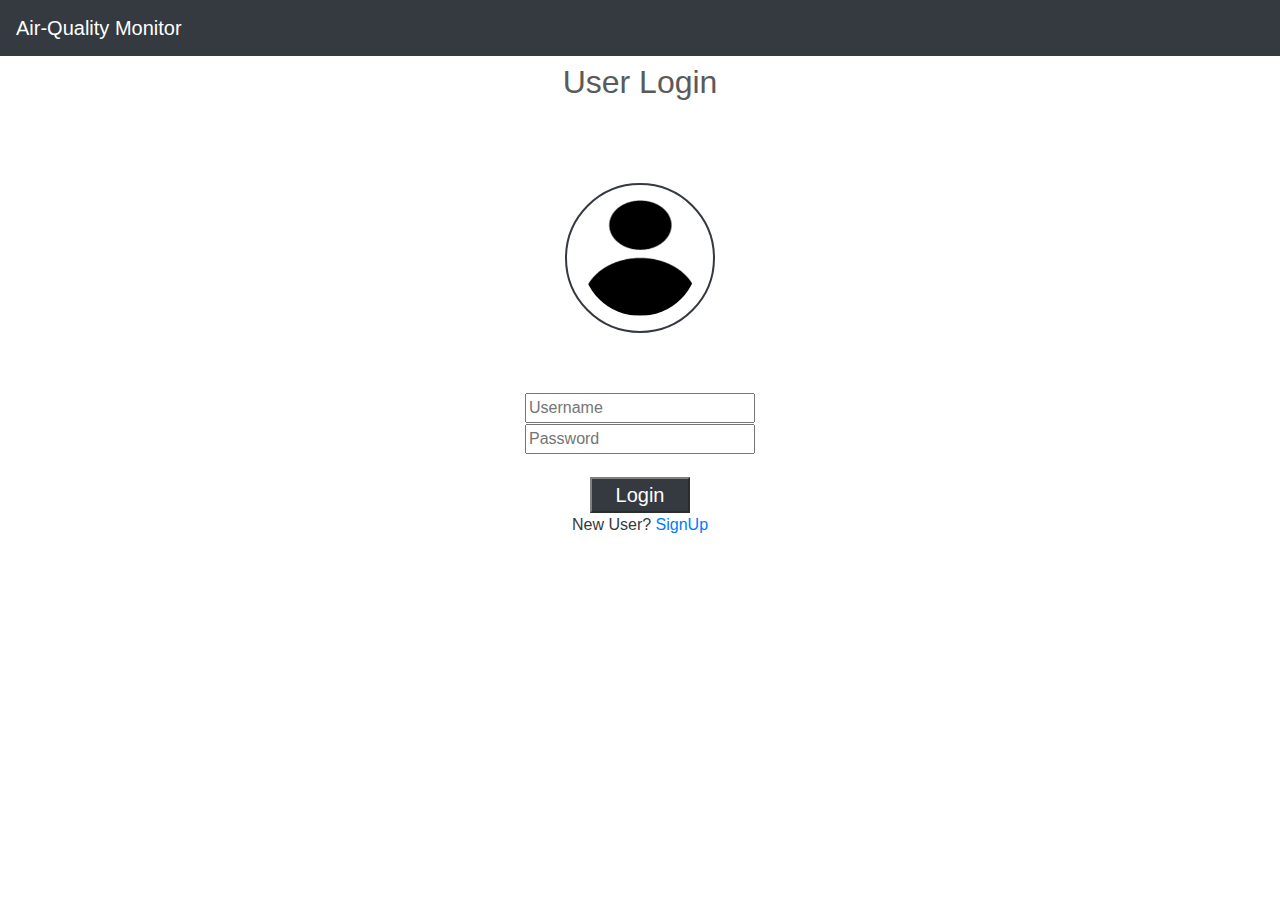
<file: index.html>
<!doctype html>
<html lang="en">
  <head>
    <meta charset="utf-8">
    <meta name="viewport" content="width=device-width, initial-scale=1, shrink-to-fit=no">
    <meta name="description" content="Air-Quality Monitor is a Web Application that is built to provide...">
    <meta name="keywords" content="air, health, air quality maintaining">
    <meta name="author" content="Bandojo Vincent, Labuguen Darrel, and Mangundayao Jeric">
    <meta name="generator" content="Jekyll v4.1.1">
    <title>Login | Air-Quality Monitor</title>


    <!-- Bootstrap core CSS -->
<link href="assets/dist/css/bootstrap.min.css" rel="stylesheet">

    <style>
      .bd-placeholder-img {
        font-size: 1.125rem;
        text-anchor: middle;
        -webkit-user-select: none;
        -moz-user-select: none;
        -ms-user-select: none;
        user-select: none;
      }

      @media (min-width: 768px) {
        .bd-placeholder-img-lg {
          font-size: 3.5rem;
        }
      }
    </style>
    <!-- Custom styles for this template -->
    <link href="design.css" rel="stylesheet">
  </head>
  <body>
    <header>
      <nav class="navbar navbar-expand-md navbar-dark fixed-top bg-dark">
      <a class="navbar-brand" href="#">Air-Quality Monitor</a>    
    </header>

      <center>
          <h2 style="margin-top: 15px;">User Login</h2><br>
            <img src="images/used.png" class="userim"><br>
              <input type="text" name="username" placeholder="Username" class="logg" style="margin-top: 60px;"><br>
              <input type="password" name="password" placeholder="Password" class="logg"><br>
              <input type="submit" value="Login" name="login" class="log"><br>
            <p class="lin">New User? <a href="signup.html">SignUp</a></p>
      </center>
    </body>
</html>
</file>
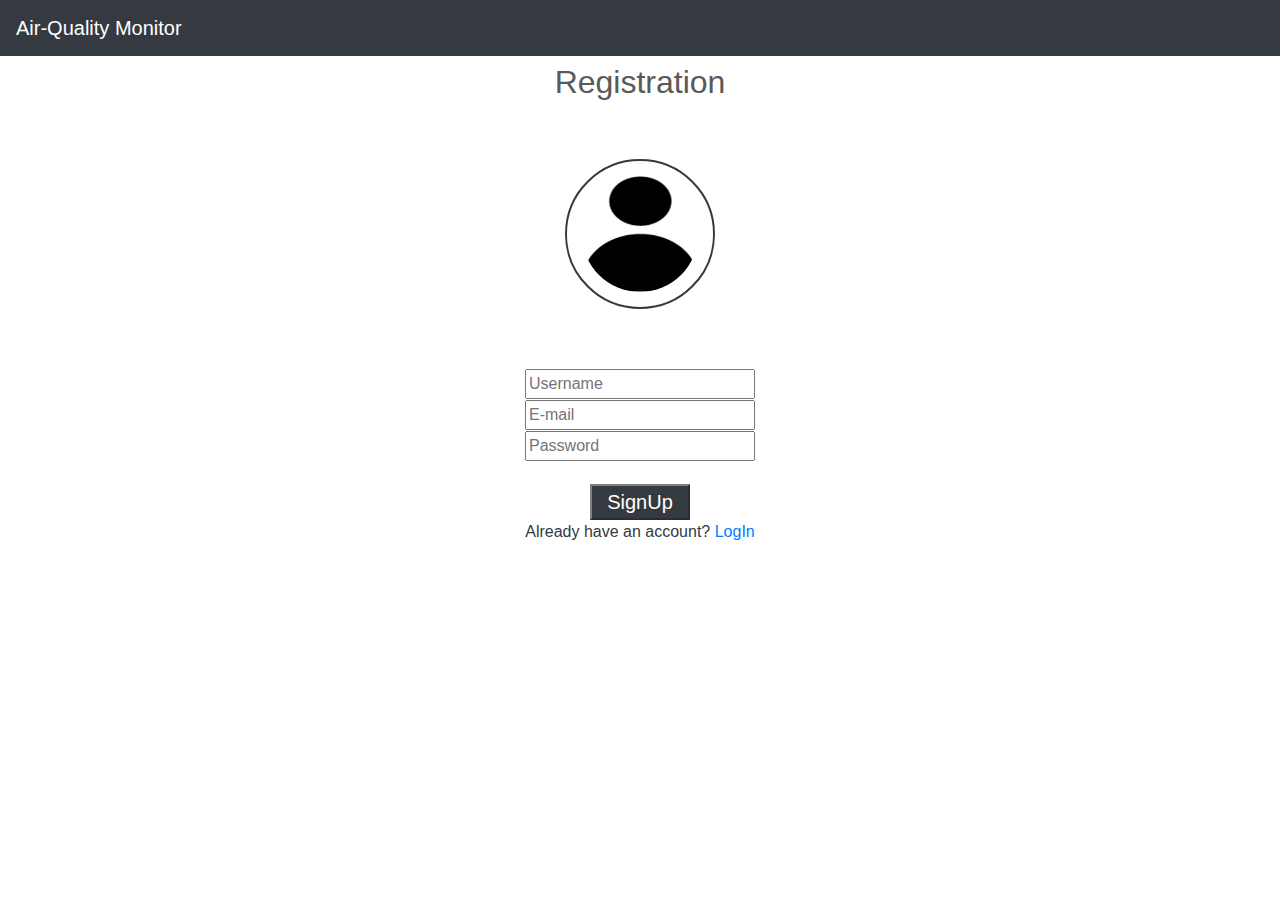
<file: signup.html>
<!doctype html>
<html lang="en">
  <head>
    <meta charset="utf-8">
    <meta name="viewport" content="width=device-width, initial-scale=1, shrink-to-fit=no">
    <meta name="description" content="">
    <meta name="author" content="Bandojo Vincent, Labuguen Darrel, and Mangundayao Jeric">
    <meta name="generator" content="Jekyll v4.1.1">
    <title>SignUp | Air-Quality Monitor</title>


    <!-- Bootstrap core CSS -->
<link href="assets/dist/css/bootstrap.min.css" rel="stylesheet">

    <style>
      .bd-placeholder-img {
        font-size: 1.125rem;
        text-anchor: middle;
        -webkit-user-select: none;
        -moz-user-select: none;
        -ms-user-select: none;
        user-select: none;
      }

      @media (min-width: 768px) {
        .bd-placeholder-img-lg {
          font-size: 3.5rem;
        }
      }
    </style>
    <!-- Custom styles for this template -->
    <link href="design.css" rel="stylesheet">
  </head>
  <body>
    <header>
      <nav class="navbar navbar-expand-md navbar-dark fixed-top bg-dark">
      <a class="navbar-brand" href="#">Air-Quality Monitor</a>    
    </header>

      <center>
          <h2 style="margin-top:15px;">Registration</h2>
          <img src="images/used.png" class="userim"><br>
              <input type="text" name="username" placeholder="Username" class="logg" style="margin-top: 60px;"><br>
              <input type="text" name="email" placeholder="E-mail" class="logg"><br>
              <input type="password" name="password" placeholder="Password" class="logg"><br>
              <input type="submit" value="SignUp" name="login" class="log"><br>
            <p class="lin">Already have an account? <a href="index.html">LogIn</a></p>
      </center>
  </body>
</html>
</file>
<file: design.css>
/* GLOBAL STYLES
-------------------------------------------------- */
/* Padding below the footer and lighter body text */

body {
    padding-top: 3rem;
    padding-bottom: 3rem;
    color: #5a5a5a;
  }
  
  
  /* CUSTOMIZE THE CAROUSEL
  -------------------------------------------------- */
  
  /* Carousel base class */
  .carousel {
    margin-bottom: 4rem;
  }
  /* Since positioning the image, we need to help out the caption */
  .carousel-caption {
    bottom: 3rem;
    z-index: 10;
  }
  
  /* Declare heights because of positioning of img element */
  .carousel-item {
    height: 32rem;
  }
  .carousel-item > img {
    position: absolute;
    top: 0;
    left: 0;
    min-width: 100%;
    height: 32rem;
  }
  
  
  /* MARKETING CONTENT
  -------------------------------------------------- */
  
  /* Center align the text within the three columns below the carousel */
  .marketing .col-lg-4 {
    margin-bottom: 1.5rem;
    text-align: center;
  }
  .marketing h2 {
    font-weight: 400;
  }
  .marketing .col-lg-4 p {
    margin-right: .75rem;
    margin-left: .75rem;
  }
  
  
  /* Featurettes
  ------------------------- */
  
  .featurette-divider {
    margin: 5rem 0; /* Space out the Bootstrap <hr> more */
  }
  
  /* Thin out the marketing headings */
  .featurette-heading {
    font-weight: 300;
    line-height: 1;
    letter-spacing: -.05rem;
  }
  
  
  /* RESPONSIVE CSS
  -------------------------------------------------- */
  
  @media (min-width: 40em) {
    /* Bump up size of carousel content */
    .carousel-caption p {
      margin-bottom: 1.25rem;
      font-size: 1.25rem;
      line-height: 1.4;
    }
  
    .featurette-heading {
      font-size: 50px;
    }
  }
  
  @media (min-width: 62em) {
    .featurette-heading {
      margin-top: 7rem;
    }
  }
  
  .userim{
    width: 150px;
    height: 150px;
    border: solid #343a40 2px;
    border-radius: 50%;
    padding: 15px;
    margin-top: 50px;
  }
  
  input.logg{
    margin: 3px;
    width: 230px;
    margin-top: -2px;
  }
  input.log{
    margin-top: 20px;
    width: 100px;
    border-color: gray;
    background-color: #343a40;
    font-size: 20px;
    color: white;
  }
  p.lin{
    color: #343a40;
  }
</file>
